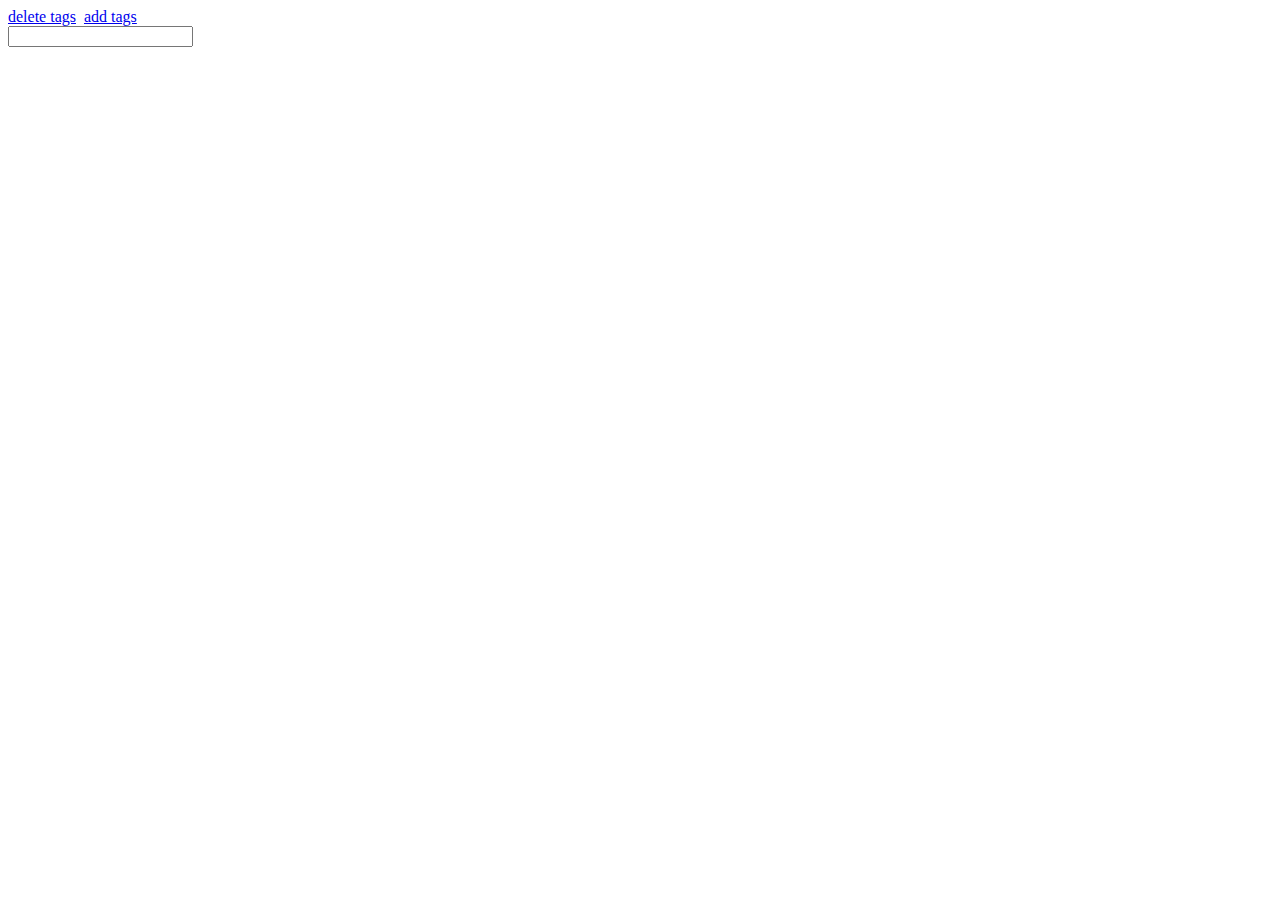
<file: datalist.html>
<!DOCTYPE html>
<html lang="en">
<head>
    <meta charset="UTF-8">
    <meta name="viewport" content="width=device-width, initial-scale=1.0">
    <meta http-equiv="X-UA-Compatible" content="ie=edge">
    <title>DataList</title>
</head>
<body>
    <a href="#" id="delete-tags">delete tags</a>&nbsp;
    <a href="#" id="add-tags">add tags</a>&nbsp;

    <br>

    <input type="text" list="all-tags" id="tag-input">
    <datalist id="all-tags">
        <option value="css">
        <option value="database">
        <option value="devops">
        <option value="javascript">
        <option value="laravel">
        <option value="mysql">
        <option value="nginx">
        <option value="php">
        <option value="python">
    </datalist>
</body>

<script>
    const removeTagsFromDatalist = () => { 
        el = document.getElementById('all-tags'); 
        while (el.hasChildNodes()) { 
            el.removeChild(el.lastChild); 
        } 
    }; 

    let tags = ['zeus','css','database','devops','javascript','laravel','mysql','nginx','php','python'];

    const addTagsToDataList = () => {
        let tagList = [];
       
        for (let i = 0, len = tags.length; i < len; i++) { 
            tagList.push(`<option value="${tags[i]}">`);
        }

        let el = document.getElementById('all-tags');
        el.insertAdjacentHTML('afterbegin', tagList.sort().join(''));
    };

   
    document.getElementById('delete-tags').addEventListener('click', removeTagsFromDatalist);
    document.getElementById('add-tags').addEventListener('click', addTagsToDataList);


</script>
</html>
</file>
